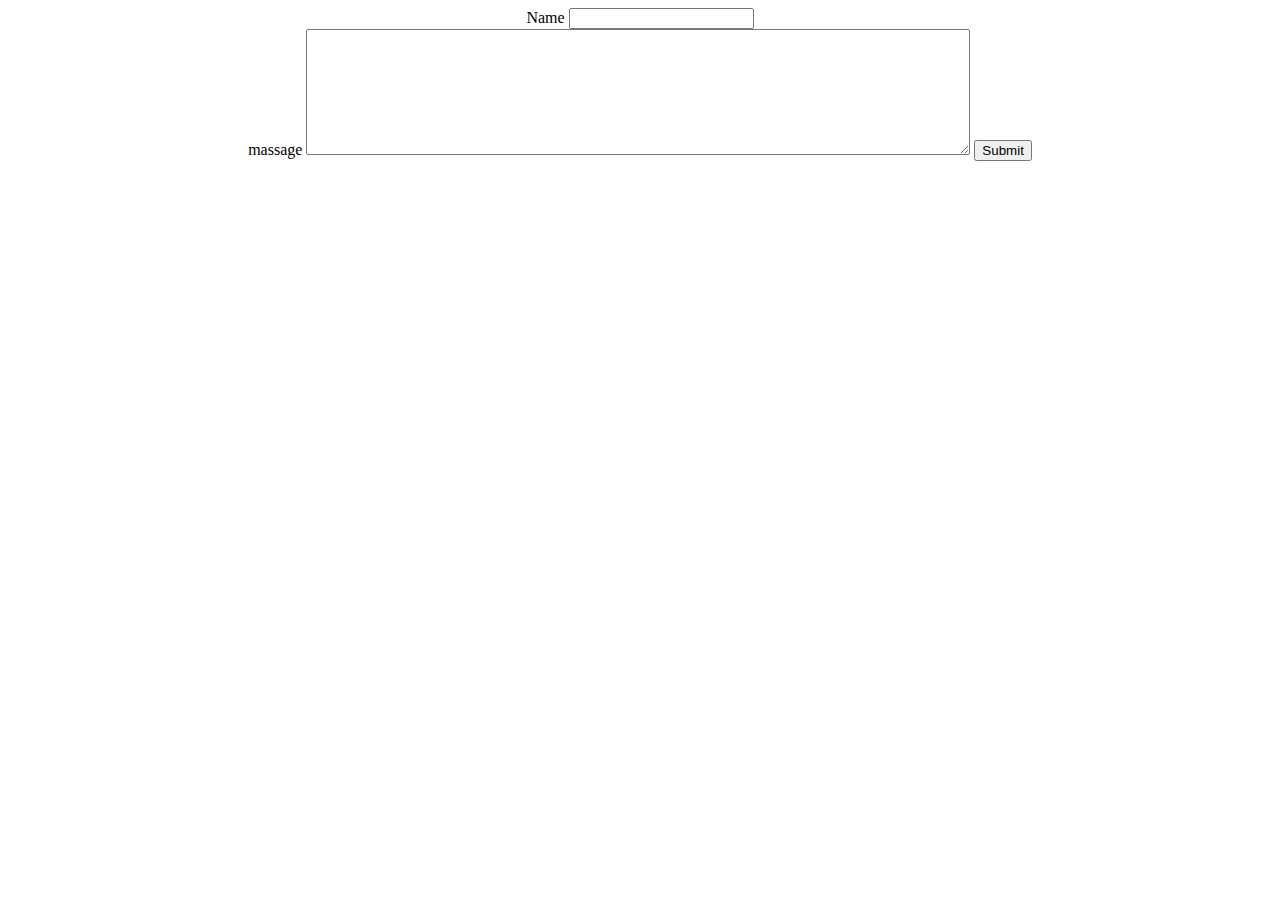
<file: massage.html>
<!DOCTYPE html>
<html lang="en" dir="ltr">
	<head>
		<meta charset="utf-8">
		<title>massage</title>
		<link rel="stylesheet" href="css/ma.css">
	</head>
	<body>
<form class="" action="mailto:s.suhailar11@gmail.com" method="post">

		<label>Name</label>
		<input type="text" name="" value="">
<br>
		<label>massage</label>
		<textarea name="name" rows="8" cols="80"></textarea>

  <input type="submit">

	</form>
	</body>
</html>
</file>
<file: css/ma.css>
body{
	text-align: center;
}
</file>
